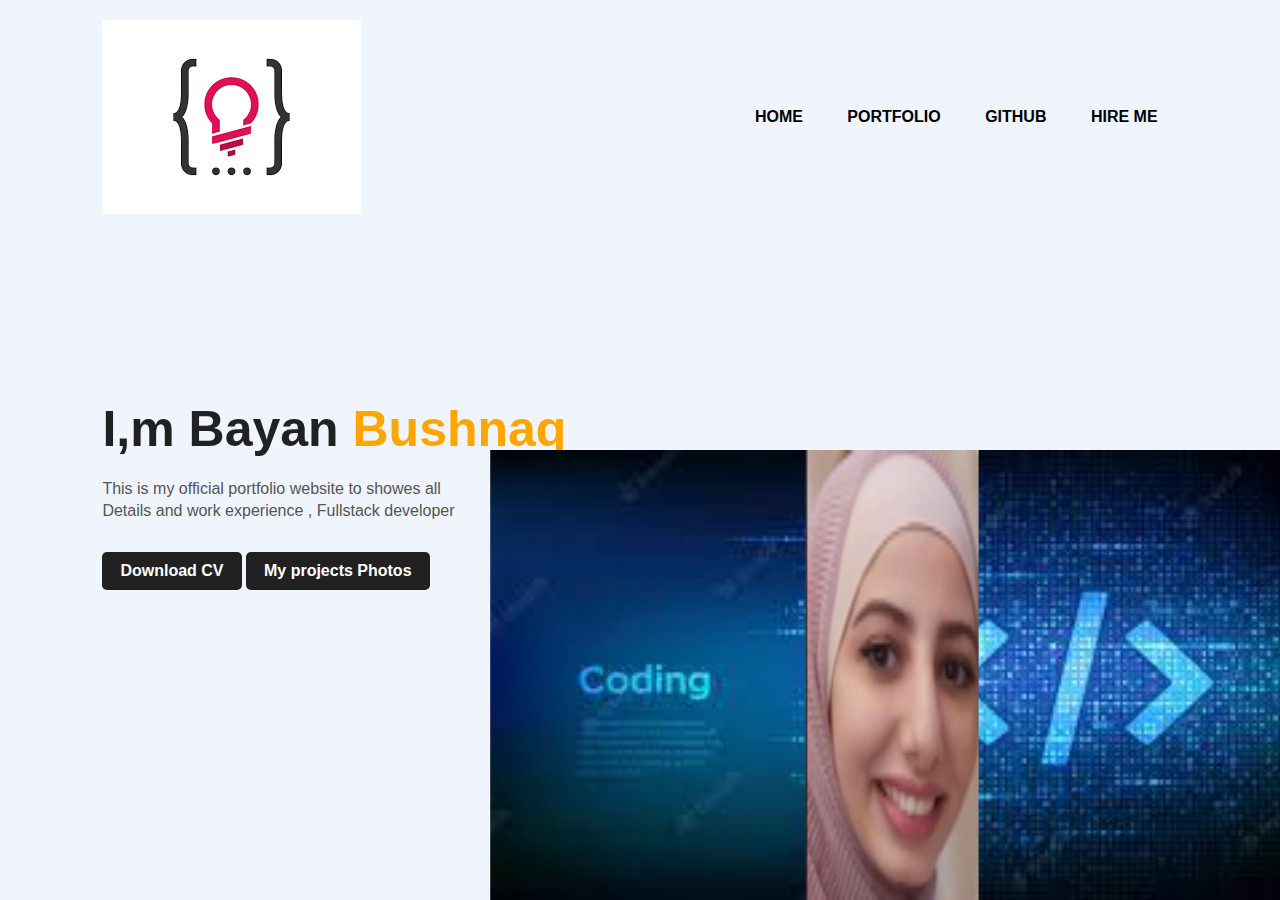
<file: index.html>
<!DOCTYPE html>
<html lang="en">
<head>
    <link rel="stylesheet" href="styles.css">
    <meta charset="UTF-8">
    <meta http-equiv="X-UA-Compatible" content="IE=edge">
    <meta name="viewport" content="width=device-width, initial-scale=1.0">
    <title>Personal Portfolio website</title>
    
</head>
<body>
    <div class="hero">
        <nav>
            <img src="./Assetss/logo.png" class="logo">
            <ul>
                <li><a href="#">HOME</a></li>
                <li><a href="https://inspiring-lamington-b87df6.netlify.app/">PORTFOLIO</a></li>
                <li><a href="https://github.com/BayanBushnaq">GITHUB</a></li>
                <li><a href="https://www.linkedin.com/in/bayan-bushnaq/">HIRE ME</a></li>
            </ul>
        </nav>
        <div class="detel">
            <h1>I,m Bayan <span>Bushnaq</span></I></h1>
            <p>This is my official portfolio website to showes all
              <br> Details and work experience , Fullstack developer
            </p>
            <a href="https://docs.google.com/document/d/1KKqQlDFw11bhf33ki25HjPcQ6gLOFOYaW7GiKA5GpdI/edit?usp=sharing">Download CV</a>
            <a href="./projects.html">My projects Photos</a>
        </div>
        <div class="images">
            <img src="./Assetss/shape.jpg" class="shape">
            <img src="./Assetss/my-lovely-face.png" class="girl">
           
        </div>

        
       </div>
    </div>
</body>
</html>
</file>
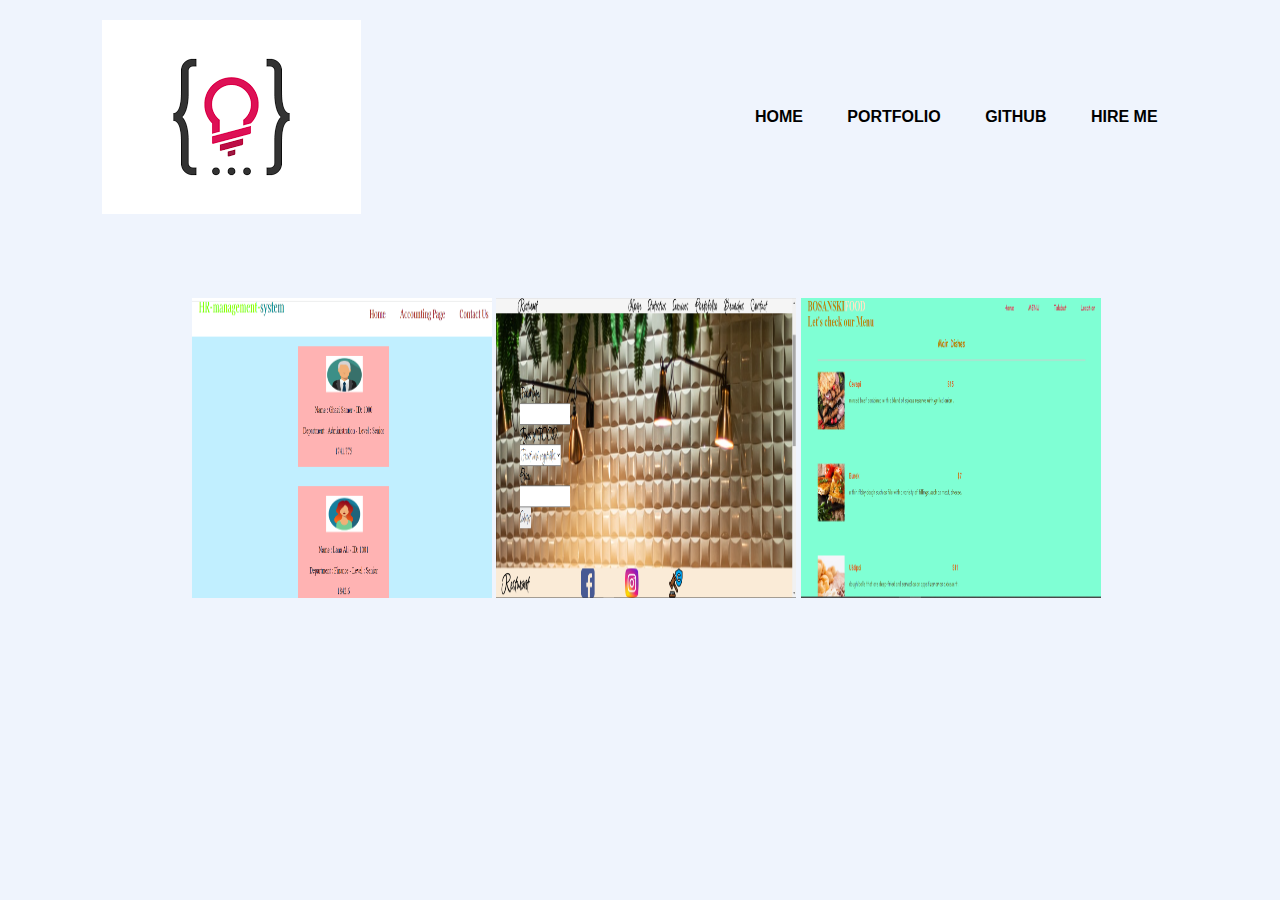
<file: projects.html>
<!DOCTYPE html>
<html lang="en">
<head>
    <link rel="stylesheet" href="styles.css">
    <meta charset="UTF-8">
    <meta http-equiv="X-UA-Compatible" content="IE=edge">
    <meta name="viewport" content="width=device-width, initial-scale=1.0">
    <title>Document</title>
</head>
<body>
    <div class="hero">
        <nav>
            <img src="./Assetss/logo.png" class="logo">
            <ul>
                <li><a href="./index.html">HOME</a></li>
                <li><a href="https://inspiring-lamington-b87df6.netlify.app/">PORTFOLIO</a></li>
                <li><a href="https://github.com/BayanBushnaq">GITHUB</a></li>
                <li><a href="https://www.linkedin.com/in/bayan-bushnaq/">HIRE ME</a></li>
            </ul>
        </nav>
    <div class="projects">
        
        <img src="./Assetss/HR-management system.png" height="300" width="300">
        <img src="./Assetss/resturant.png" height="300" width="300">
        <img src="./Assetss/menu.png"height="300" width="300">
       </div>
</body>
</html>
</file>
<file: styles.css>
* {
 margin: 0;
 padding: 0;
 font-family: sans-serif;
}

.hero {
    position: relative;
    width: 100%;
    height: 100vh;
    background: #eff4fd;
}

nav {
   display: flex;
   width: 84%;
   margin: auto;
   padding: 20px 0;
   align-items: center;
   justify-content: space-between;
}

nav ul li {
    display: inline-block;
    list-style: none;
    margin: 10px 20px;
}

nav ul li a {
    text-decoration: none;
    color:#000;
    font-weight: bold;
}

nav ul li a:hover {
    color:red;
}

.detel {
    margin-left: 8%;
    margin-top: 13%;
}

.detel h1 {
    font-size: 50px;
    color:#212121;
    margin-bottom: 20px;
}

span {
    color:orange;
}

.detel p {
    color:#555;
    line-height: 22px;
}

.detel a {
    background: #212121;
    padding: 10px 18px;
    text-decoration: none;
    font-weight: bold;
    color:#fff;
    display: inline-block;
    margin: 30px 0;
    border-radius: 5px;
}

.images {
    width: 45%;
    height: 50%;
    position: absolute;
    bottom: 0;
    right: 100px;
}

.images img {
    height: 100%;
    position: absolute;
    left: 50%;
    bottom: 0;
    transform: translateX(-50%);
    transition: bottom 1s, left 1s;
}

.images:hover .shape {
    bottom: 40px;

}

.images:hover .girl {
    left: 45%;
    
}

.girl{
    width: 30%;
    height: 10%;
}


.projects{
    padding: 5%;
    padding-left: 15%;
}

.projects img:hover{
    width: 800px;
    height: 900px;
}

.projects {
    margin-right: 100px;   /* Horizontal Space */
    margin-bottom: 30px;  /* Vertical Space */
    
}
</file>
